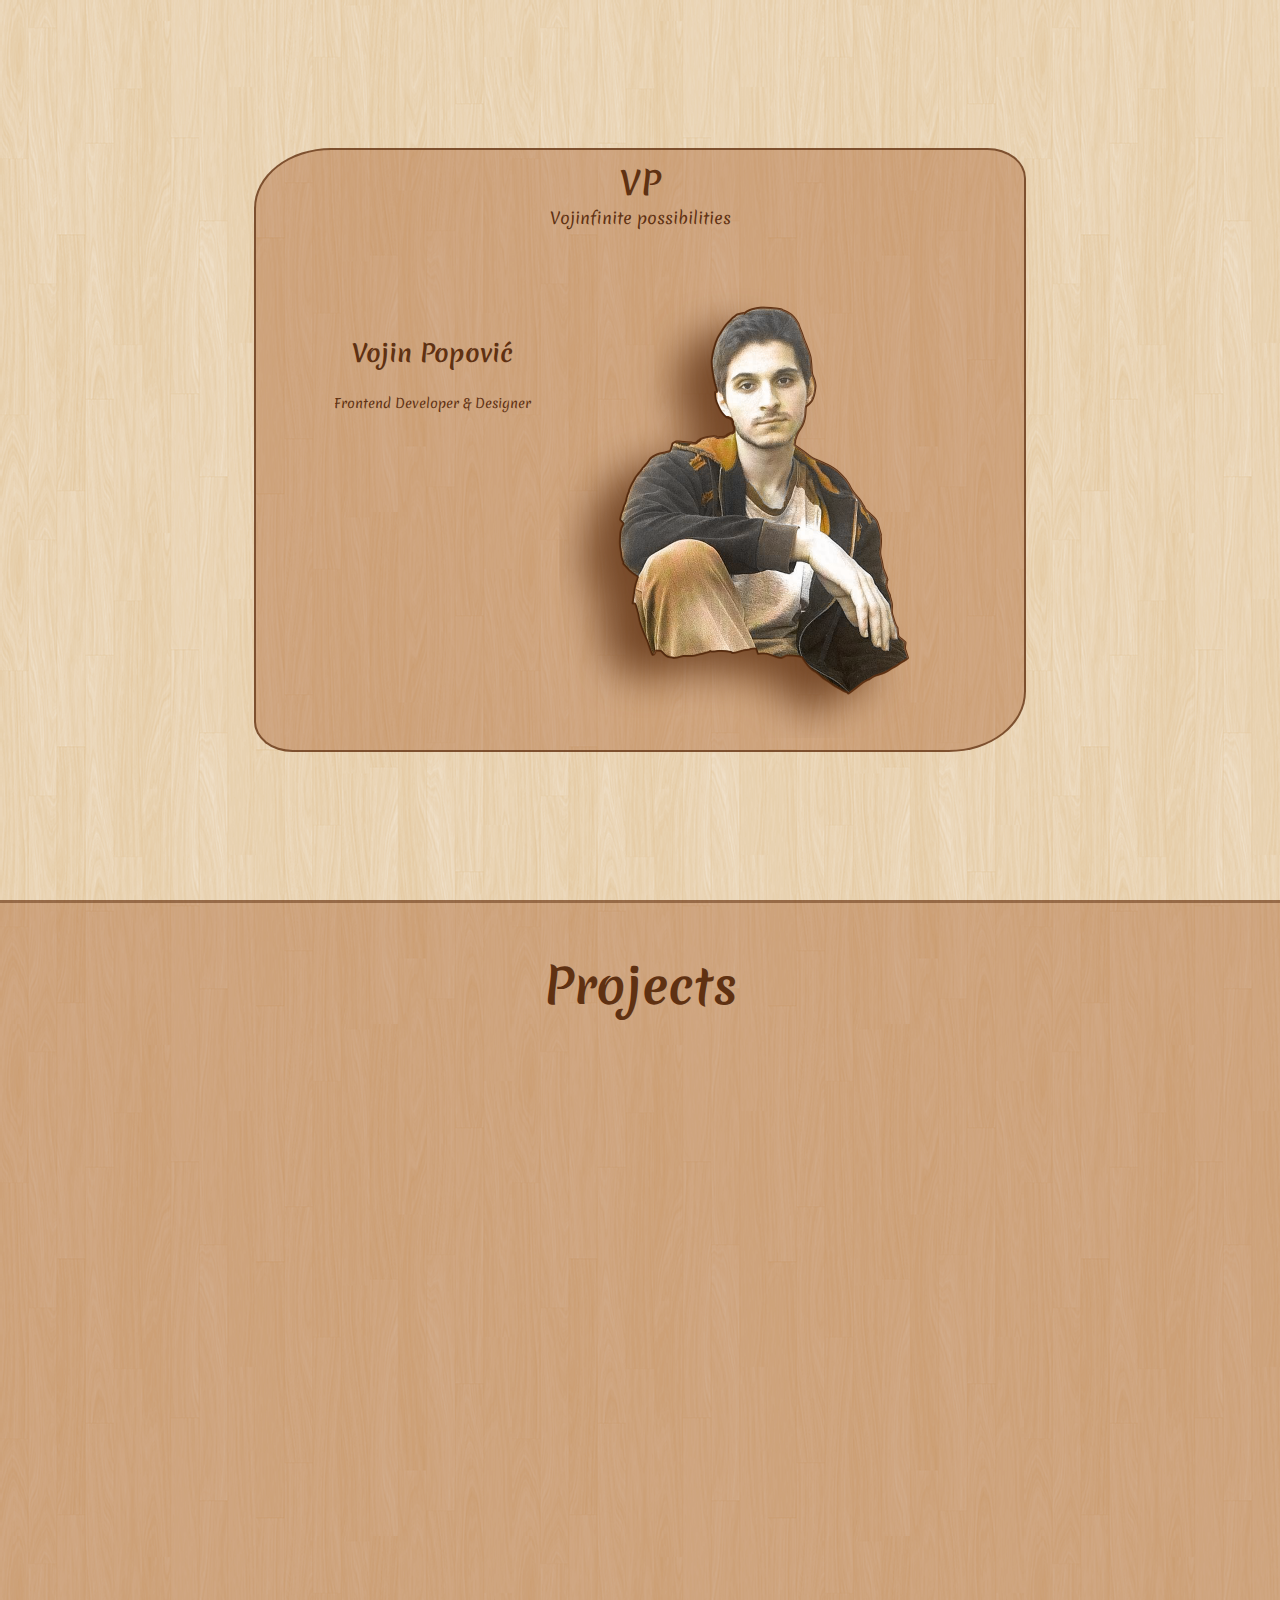
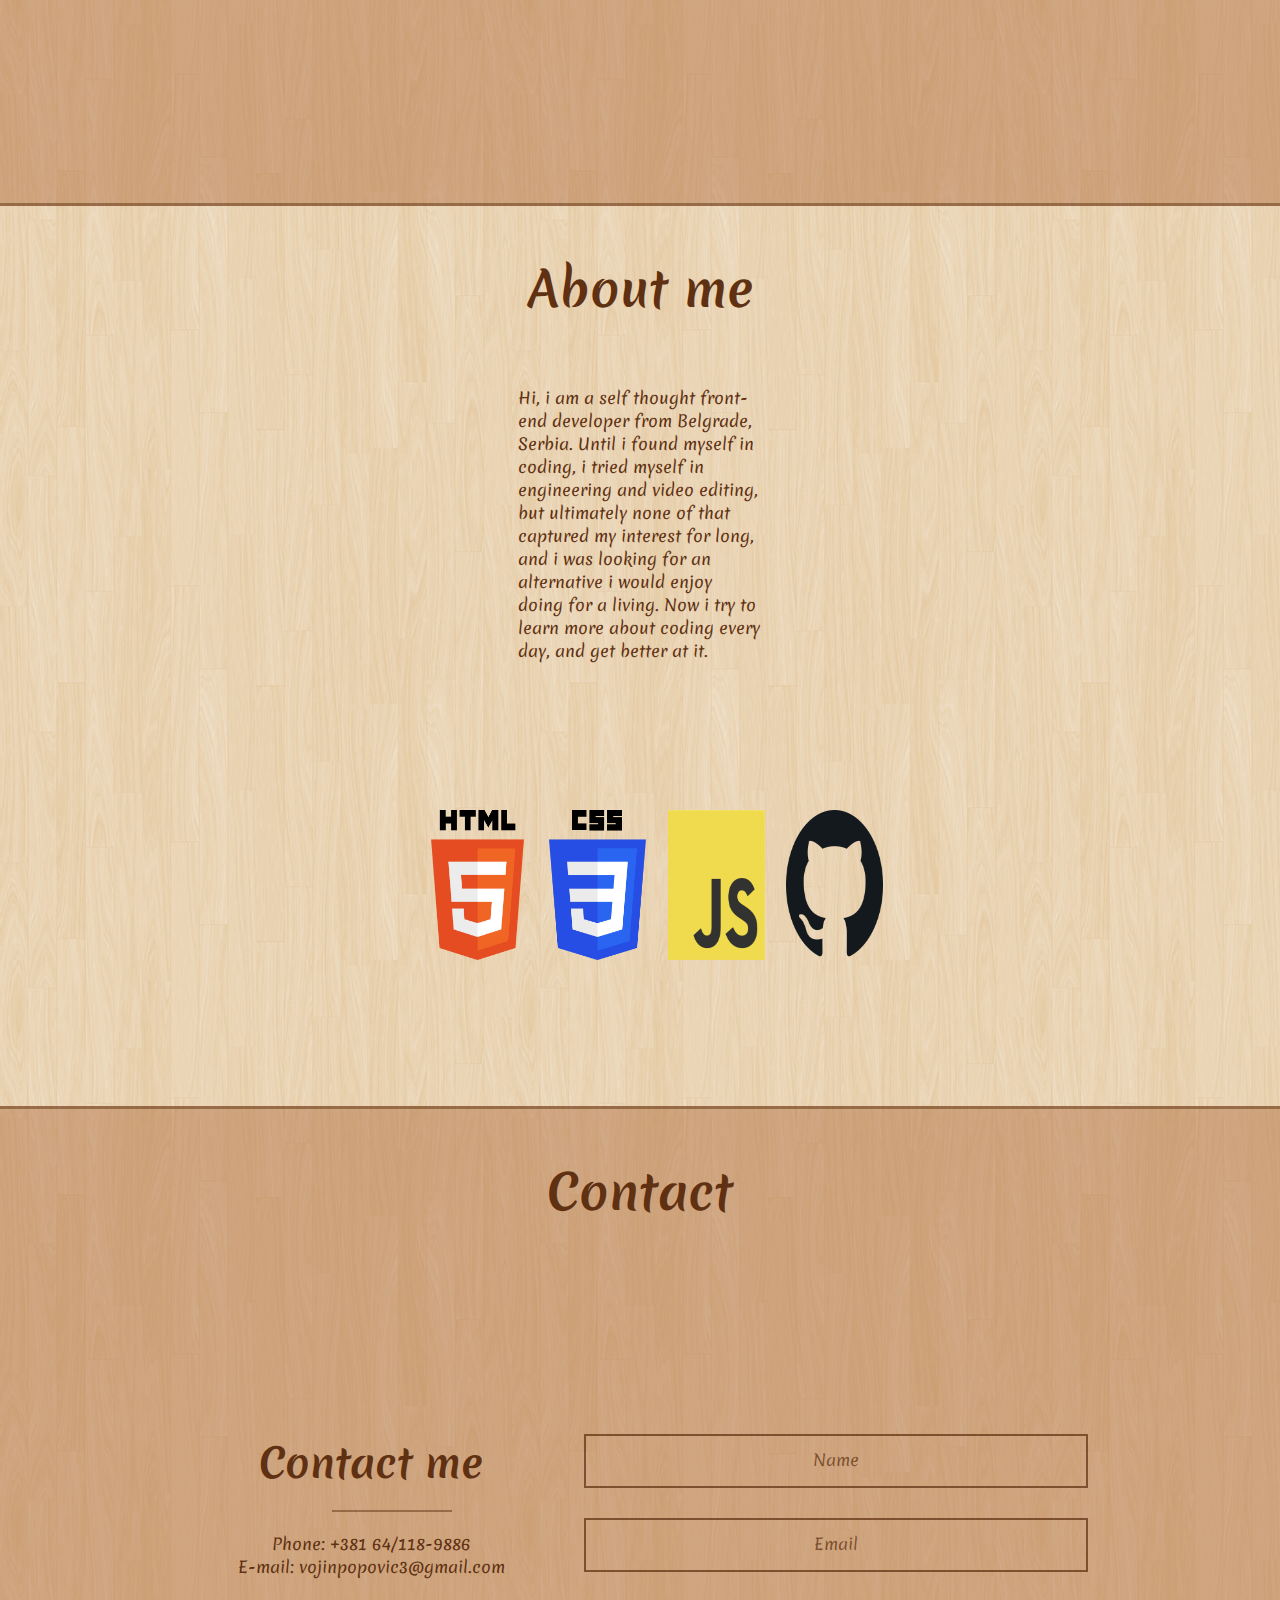
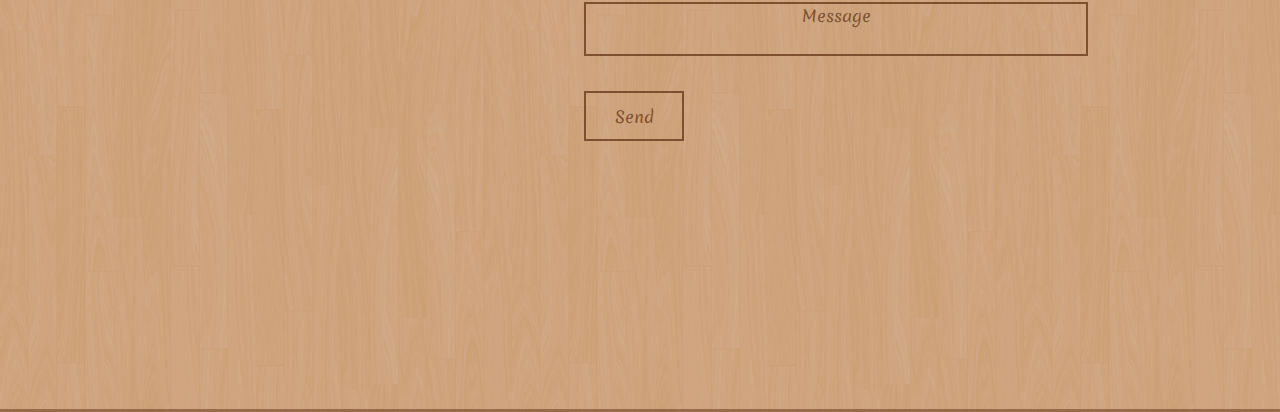
<file: index.html>
<!DOCTYPE html>
<html lang="en">
  <head>
    <meta charset="UTF-8" />
    <meta http-equiv="X-UA-Compatible" content="IE=edge" />
    <meta name="viewport" content="width=device-width, initial-scale=1.0" />
    <title>Vojin Popović - Web developer</title>
    <link rel="stylesheet" href="Portfolio2.css" />
    <link rel="preconnect" href="https://fonts.googleapis.com" />
    <link rel="preconnect" href="https://fonts.gstatic.com" crossorigin />
    <link
      href="https://fonts.googleapis.com/css2?family=Merienda:wght@400;700&display=swap"
      rel="stylesheet"
    />
    <script defer src="Portfolio2.js"></script>
  </head>
  <body>
    <div class="main-container">
      <div class="home-card-container">
        <header>
          <div class="main-nav-container">
            <div class="logo-container">
              <h2 class="logo">VP</h2>
              <p class="subtitle">Vojinfinite possibilities</p>
            </div>
            <nav class="nav-container">
              <ul class="navbar-ul">
                <li class="navbar-hyperlink active"><a href="#">Home</a></li>
                <!-- prettier-ignore -->
                <li class="navbar-hyperlink">
                  <a href="https://vojinpopovic.netlify.app/index.html#projects-title">Projects</a>
                </li>
                <li class="navbar-hyperlink">
                  <a
                    href="https://vojinpopovic.netlify.app/index.html#about-me-title"
                    >About me</a
                  >
                </li>
                <li class="navbar-hyperlink">
                  <a
                    href="https://vojinpopovic.netlify.app/index.html#contact-title"
                    >Contact</a
                  >
                </li>
              </ul>
            </nav>
          </div>
        </header>
        <main>
          <div class="h1-container">
            <h1>Vojin Popović</h1>
            <p>Frontend Developer & Designer</p>
          </div>
          <div class="home-image-container">
            <img class="image-home" src="/Images/selfi.png" alt="" />
          </div>
        </main>
      </div>
    </div>
    <section class="projects-section">
      <h2 id="projects-title">Projects</h2>
    </section>
    <section class="about-me-section">
      <h2 id="about-me-title">About me</h2>
      <div class="about-me-container">
        <p class="about-me-paragraph">
          Hi, i am a self thought front-end developer from Belgrade, Serbia.
          Until i found myself in coding, i tried myself in engineering and
          video editing, but ultimately none of that captured my interest for
          long, and i was looking for an alternative i would enjoy doing for a
          living. Now i try to learn more about coding every day, and get better
          at it.
        </p>
        <br />
        <div class="icon-container">
          <!-- <div class="html-logo logo-utility"></div>
          <div class="css-logo logo-utility"></div>
          <div class="js-logo logo-utility"></div>
          <div class="git-logo logo-utility"></div> -->

          <img
            class="html-logo logo-utility"
            src="/Images/HTML5_logo.png"
            alt=""
          />
          <img
            class="css-logo logo-utility"
            src="/Images/CSS3_logo.png"
            alt=""
          />
          <img
            class="js-logo logo-utility"
            src="/Images/avaScript-logo.png"
            alt=""
          />
          <img
            class="git-logo logo-utility"
            src="/Images/github-logo.png"
            alt=""
          />
        </div>
      </div>
    </section>
    <section class="contact-section">
      <h2 id="contact-title">Contact</h2>
      <div class="contact-form-container">
        <div class="contact-information">
          <h2 class="contact-subtitle">Contact me</h2>
          <p>Phone: +381 64/118-9886</p>
          <p>E-mail: vojinpopovic3@gmail.com</p>
        </div>
        <form action="https://formsubmit.co/vojinpopovic3@gmail.com" method="POST">
          <div>
            <label for="name"></label>
            <input type="text" id="name" placeholder="Name" required />
          </div>
          <div>
            <label for="email"></label>
            <input type="email" id="email" placeholder="Email" required />
          </div>
          <div>
            <label for="message"></label>
            <textarea
              type="text"
              id="message"
              placeholder="Message"
              required
            ></textarea>
          </div>
          <button type="submit">Send</button>
        </form>
      </div>
    </section>
  </body>
</html>
</file>
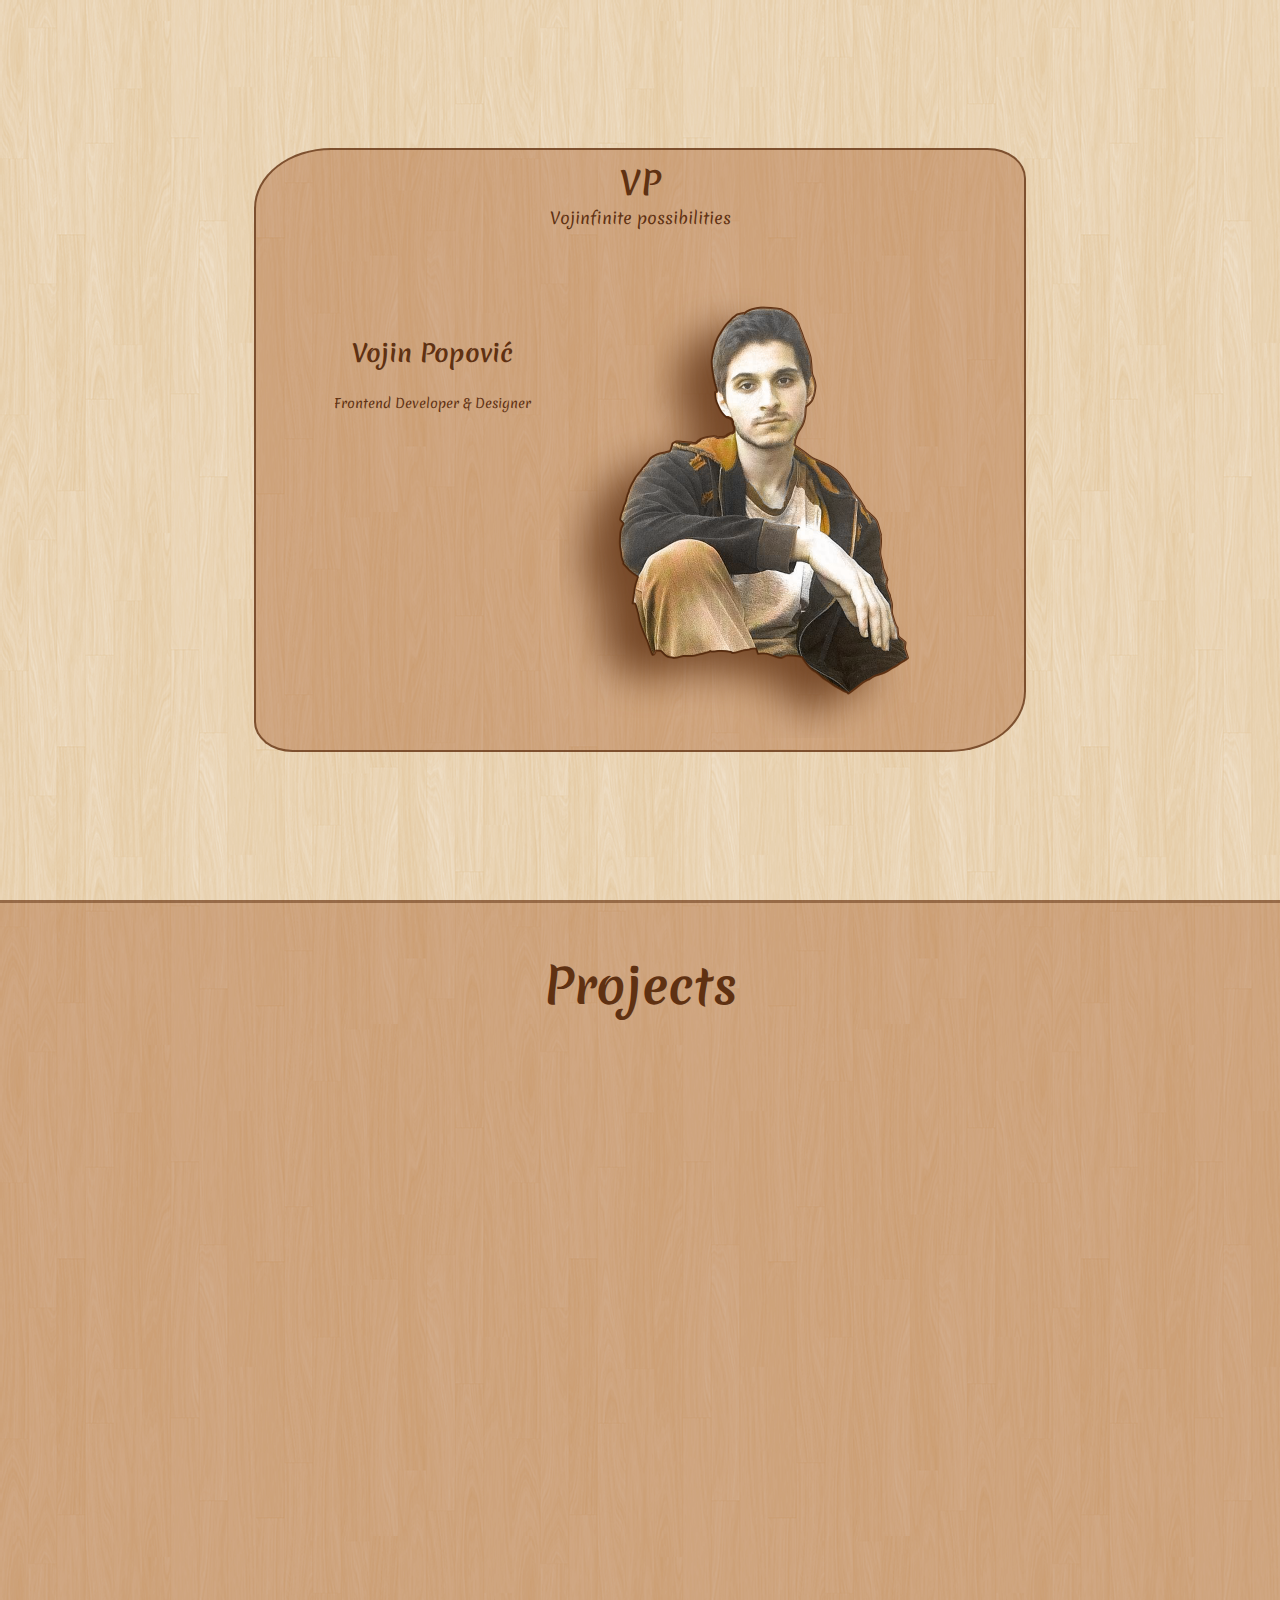
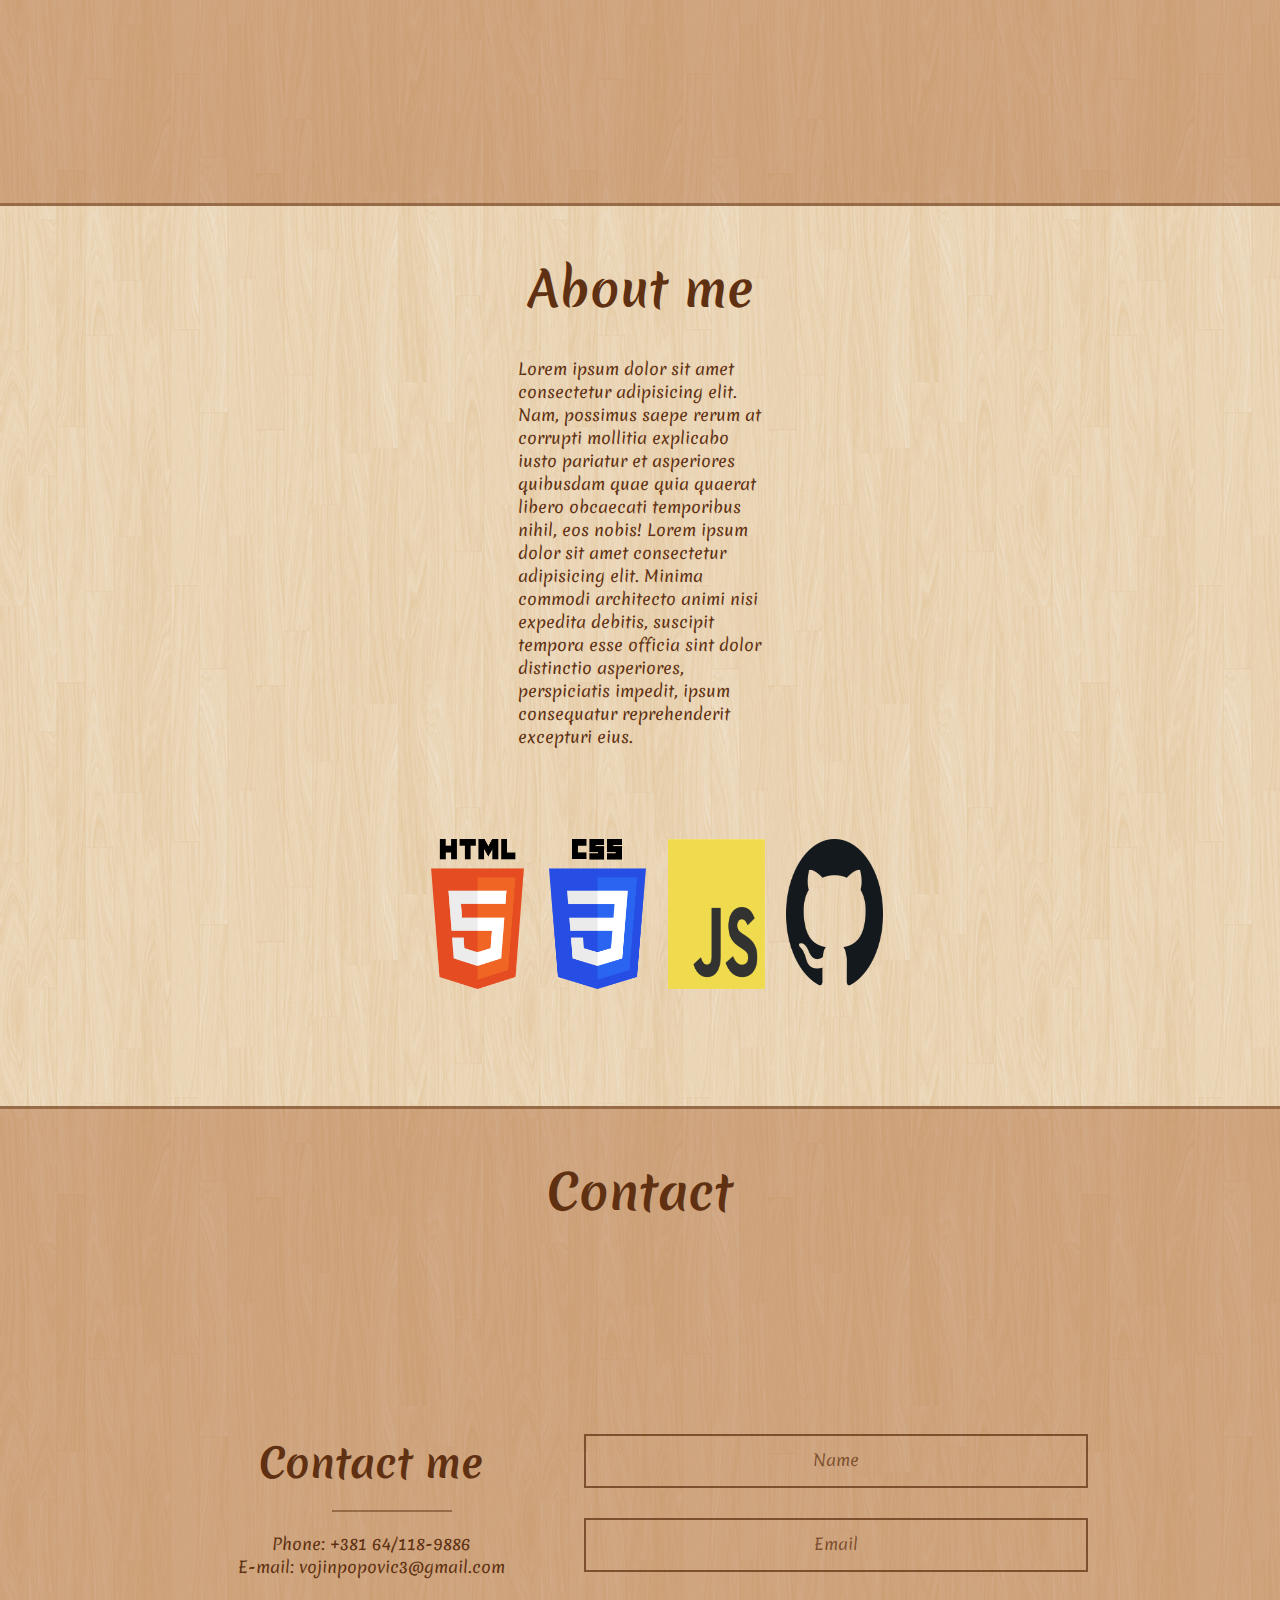
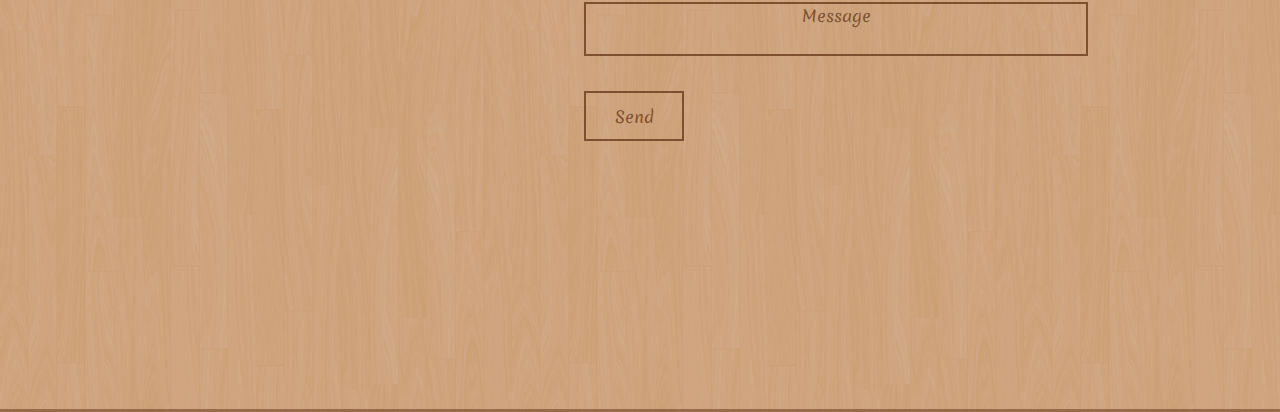
<file: Portfolio2.html>
<!DOCTYPE html>
<html lang="en">
  <head>
    <meta charset="UTF-8" />
    <meta http-equiv="X-UA-Compatible" content="IE=edge" />
    <meta name="viewport" content="width=device-width, initial-scale=1.0" />
    <title>Vojin Popović - Web developer</title>
    <link rel="stylesheet" href="Portfolio2.css" />
    <link rel="preconnect" href="https://fonts.googleapis.com" />
    <link rel="preconnect" href="https://fonts.gstatic.com" crossorigin />
    <link
      href="https://fonts.googleapis.com/css2?family=Merienda:wght@400;700&display=swap"
      rel="stylesheet"
    />
    <script defer src="Portfolio2.js"></script>
  </head>
  <body>
    <div class="main-container">
      <div class="home-card-container">
        <header>
          <div class="main-nav-container">
            <div class="logo-container">
              <h2 class="logo">VP</h2>
              <p class="subtitle">Vojinfinite possibilities</p>
            </div>
            <nav class="nav-container">
              <ul class="navbar-ul">
                <li class="navbar-hyperlink active"><a href="#">Home</a></li>
                <!-- prettier-ignore -->
                <li class="navbar-hyperlink">
                  <a href="http://127.0.0.1:5500/Portfolio2/Portfolio2.html#projects-title">Projects</a>
                </li>
                <li class="navbar-hyperlink">
                  <a
                    href="http://127.0.0.1:5500/Portfolio2/Portfolio2.html#about-me-title"
                    >About me</a
                  >
                </li>
                <li class="navbar-hyperlink">
                  <a
                    href="http://127.0.0.1:5500/Portfolio2/Portfolio2.html#contact-title"
                    >Contact</a
                  >
                </li>
              </ul>
            </nav>
          </div>
        </header>
        <main>
          <div class="h1-container">
            <h1>Vojin Popović</h1>
            <p>Frontend Developer & Designer</p>
          </div>
          <div class="home-image-container">
            <img class="image-home" src="/Images/selfi.png" alt="" />
          </div>
        </main>
      </div>
    </div>
    <section class="projects-section">
      <h2 id="projects-title">Projects</h2>
    </section>
    <section class="about-me-section">
      <h2 id="about-me-title">About me</h2>
      <div class="about-me-container">
        <p class="about-me-paragraph">
          Lorem ipsum dolor sit amet consectetur adipisicing elit. Nam, possimus
          saepe rerum at corrupti mollitia explicabo iusto pariatur et
          asperiores quibusdam quae quia quaerat libero obcaecati temporibus
          nihil, eos nobis! Lorem ipsum dolor sit amet consectetur adipisicing
          elit. Minima commodi architecto animi nisi expedita debitis, suscipit
          tempora esse officia sint dolor distinctio asperiores, perspiciatis
          impedit, ipsum consequatur reprehenderit excepturi eius.
        </p>
        <br>
        <div class="icon-container">
          <img
            class="html-logo logo-utility"
            src="/Images/HTML5_logo.png"
            alt=""
          />
          <img
            class="css-logo logo-utility"
            src="/Images/CSS3_logo.png"
            alt=""
          />
          <img
            class="js-logo logo-utility"
            src="/Images/avaScript-logo.png"
            alt=""
          />
          <img
            class="git-logo logo-utility"
            src="/Images/github-logo.png"
            alt=""
          />
        </div>
      </div>
    </section>
    <section class="contact-section">
        <h2 id="contact-title">Contact</h2>
      <div class="contact-form-container">
        <div class="contact-information">
          <h2 class="contact-subtitle">Contact me</h2>
          <p>Phone: +381 64/118-9886</p>
          <p>E-mail: vojinpopovic3@gmail.com</p>
        </div>
        <form action="results.html" method="GET">
          <div>
            <label for="name"></label>
            <input type="text" id="name" placeholder="Name" required />
          </div>
          <div>
            <label for="email"></label>
            <input type="email" id="email" placeholder="Email" required />
          </div>
          <div>
            <label for="message"></label>
            <textarea type="text" id="message" placeholder="Message" required></textarea>
          </div>
          <button type="submit">Send</button>
        </form>
      </div>
    </section>
  </body>
</html>
</file>
<file: Portfolio2.css>
* {
  margin: 0;
  padding: 0;
}

html {
  scroll-behavior: smooth;
}

/*--------------Typography---------------*/

.logo {
  font-size: 2rem;
}

body {
  font-family: "Merienda", cursive;
  background-image: url("/Images/retina_wood.png");
  background-size: repeat;
  color: rgba(95, 49, 18, 1);
}

/*----------Layout - Main section----------*/

.main-container {
  height: 100vh;
  display: flex;
  align-items: center;
  justify-content: center;
}

.home-card-container {
  width: 60%;
  height: 600px;
  border: 2px rgba(95, 49, 18, 0.733) solid;
  border-radius: 10% 5%;
  background: rgba(165, 91, 42, 0.39);
}

header {
  height: 70px;
  padding: 10px 0;
  position: relative;
}

.main-nav-container {
  width: 70%;
  margin: 0 auto;
  display: flex;
  justify-content: space-between;
  align-items: center;
}

.nav-container ul {
  width: 300px;
  display: flex;
  list-style-type: none;
  justify-content: space-between;
}

.nav-container li {
  padding: 0.2em 0.8em;
  flex-shrink: 0;
  font-size: 0.8rem;
}
.nav-container a {
  text-decoration: none;
  color: black;
}

main {
  margin-top: 3em;
  width: 85%;
  display: flex;
  justify-content: space-between;
  padding-left: 50px;
}

.h1-container {
  width: 50%;
  margin-top: 6em;
}

h1 {
  font-size: 3rem;
  position: relative;
  margin-bottom: 1em;
  text-align: center;
}

.h1-container p {
  text-align: center;
}

h1::after {
  content: "";
  display: block;
  background: rgba(95, 49, 18, 0.5);
  width: 80px;
  height: 2px;
  position: absolute;
  left: 40%;
  top: 1.9em;
}

.image-home {
  width: 400px;
}

.hamburger-nav {
  position: relative;
}

.projects-section {
  height: 100vh;
  width: 100%;
  background-color: rgba(165, 91, 42, 0.39);
  border-top: 3px rgba(95, 49, 18, 0.5) solid;
  border-bottom: 3px rgba(95, 49, 18, 0.5) solid;
}

#projects-title,
#about-me-title,
#contact-title {
  font-size: 3rem;
  text-align: center;
  padding-top: 1em;
}

.about-me-section {
  height: 100vh;
  width: 100%;
  position: relative;
}

.contact-section {
  height: 100vh;
  width: 100%;
  background-color: rgba(165, 91, 42, 0.39);
  border-top: 3px rgba(95, 49, 18, 0.5) solid;
  border-bottom: 3px rgba(95, 49, 18, 0.5) solid;
}

.contact-form-container{
  width: 70%;
  display: flex;
  justify-content: space-between;
  margin: 13rem auto;
}

.about-me-container {
  width: 95%;
  height: 700px;
  display: flex;
  flex-direction: column;
  justify-content: space-evenly;
  margin: 0 auto;
  align-items: center;
}

.icon-container {
  height: 150px;
  width: 40%;
  display: flex;
  justify-content: space-between;
}
.logo-utility {
  width: 20%;
}

.html-logo {
  width: 27%;
  position: relative;
  left: 15px;
}

.about-me-paragraph {
  width: 20%;
}

input, textarea{
  height: 50px;
  width: 500px;
  margin-bottom: 30px;
  border:none;
  border: 2px rgba(95, 49, 18, 0.733) solid;
  background-color: transparent;
  resize: none;
  font-size: 1rem;
  color: rgba(95, 49, 18, 0.733);
  text-align: center;
}

button {
  height: 50px;
  width: 100px;
  border:none;
  border: 2px rgba(95, 49, 18, 0.733) solid;
  background-color: transparent;
  margin:0 auto;
  font-size: 1rem;
  color: rgba(95, 49, 18, 0.733);
  text-align: center;
  font-family: "Merienda", cursive;
}

::placeholder{
  color: rgba(95, 49, 18, 0.733);
  text-align: center;
  font-family: "Merienda", cursive;;
}

.contact-information{
  width: 40%;
  text-align: center;
  position: relative;
}

.contact-subtitle{
  font-size: 2.5rem;
  margin-bottom: 1em;
}
.contact-subtitle::after{
  content: "";
  display: block;
  background: rgba(95, 49, 18, 0.5);
  width: 120px;
  height: 2px;
  position: absolute;
  left: 39%;
  top: 1.9em;
}
/* ------------ANIMATIONS -----------*/
.nav-container li:hover,
.nav-container li:focus,
.active {
  cursor: pointer;
  outline: 0.2em rgba(95, 49, 18, 0.733) solid;
  transition: 50ms ease-in-out;
}

@media (max-width: 1500px) {
  .nav-container {
    display: none;
  }
  .main-nav-container {
    display: block;
    width: 90%;
    margin: 0 auto;
    text-align: center;
  }
  .hamburger-img {
    width: 30px;
    position: absolute;
    right: 0%;
  }

  .h1-container {
    margin: 3em auto;
    text-align: center;
  }

  .h1-container h1 {
    font-size: 1.5rem;
  }
  .h1-container p {
    font-size: 0.8rem;
  }

  h1::after {
    opacity: 0;
  }
}
</file>
